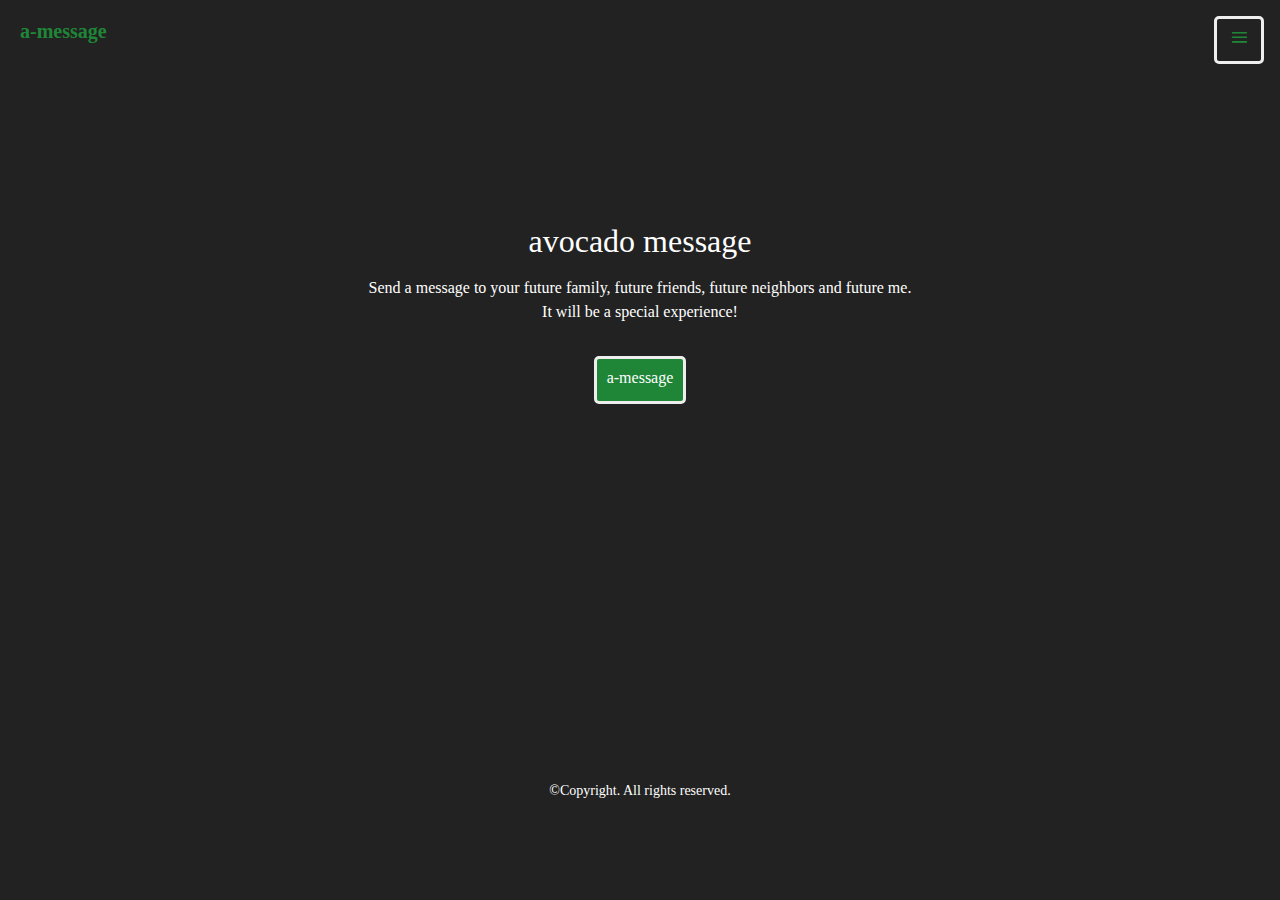
<file: index.html>
<!doctype html>
<html lang="ko">
<head>
	<meta charset="utf-8">
	<title>a-message</title>
	<meta name="viewport" content="width=device-width">
	<link rel="shortcut icon" href="images/favicon.ico">
	<link rel="stylesheet" href="css/reset.css" type="text/css">
	<link rel="stylesheet" href="css/common.css" type="text/css">
	<link rel="stylesheet" href="css/index.css" type="text/css">
	<style type="text/css">
		
	</style>

	<!-- [if lt IE 9]
		<script src="js/html5shiv.js"</script>
	<![endif] -->
</head>
	
<body>
    <header id="header" class="clearfix">
        <h1><a href="index.html">a-message</a></h1>
        <button id="btnToggle"><span>&equiv;</span></button>
        <nav>
            <ul>
                <li><a href="index.html">Home</a></li>
                <li><a href="write.html">Write</a></li>
                <li><a href="inbox.html">Inbox</a></li>
                <li><a href="sentbox.html">Sent box</a></li>
                <li><a href="login.html">Login</a></li>
            </ul>
        </nav>
    </header>
    <section>
        <h2>avocado message</h2>
        <p class="decs">Send a message to your future family, future friends, future neighbors and future me.
            <br>It will be a special experience!</p>
        <p class="a_wrap"><a href="write.html">a-message</a></p>
    </section>
    <footer>
        <p class="copy">&copy;Copyright. <span>All rights reserved.</span></p>
    </footer>

    <script src="js/common.js"></script>
</body>

</html>
</file>
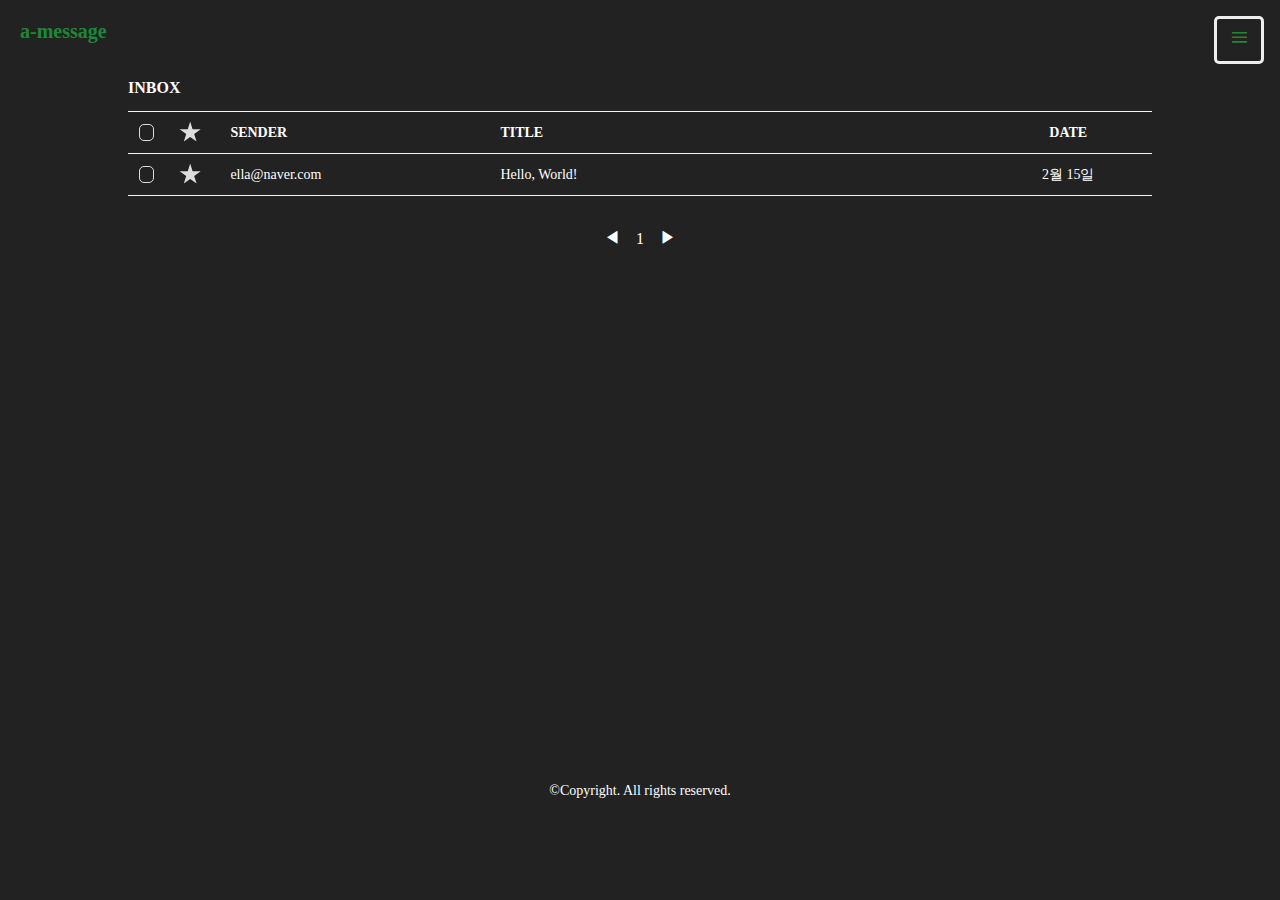
<file: inbox.html>
<!doctype html>
<html lang="ko">
<head>
	<meta charset="utf-8">
	<title>inbox</title>
	<meta name="viewport" content="width=device-width">
	<link rel="shortcut icon" href="images/favicon.ico">
	<link rel="stylesheet" href="css/reset.css" type="text/css">
	<link rel="stylesheet" href="css/common.css" type="text/css">
	<link rel="stylesheet" href="css/inbox.css" type="text/css">
	<style type="text/css">
		
	</style>

	<!-- [if lt IE 9]
		<script src="js/html5shiv.js"</script>
	<![endif] -->
</head>
	
<body>
    <header id="header" class="clearfix">
        <h1><a href="index.html">a-message</a></h1>
        <button id="btnToggle"><span>&equiv;</span></button>
        <nav>
            <ul>
                <li><a href="index.html">Home</a></li>
                <li><a href="write.html">Write</a></li>
                <li><a href="inbox.html">Inbox</a></li>
                <li><a href="sentbox.html">Sent box</a></li>
                <li><a href="login.html">Login</a></li>
            </ul>
        </nav>
    </header>
    <section>
        <h2>INBOX</h2>
        <table>
            <thead>
                <tr>
					<th class="select" scope="col"><button class="chkBox" title="select all"><span class="blind">select</span></button></th>
					<th class="asterisk" scope="col"><button class="star" title="asterisk"><span class="blind">asterisk</span></button></th>
					<th class="sender" scope="col">SENDER</th>
					<th class="title" scope="col">TITLE</th>
					<th class="date" scope="col">DATE</th>
				</tr>
            </thead>
            <tbody>
                <tr>
                    <td class="select"><button class="chkBox"><span class="blind">select</span></button></td>
                    <td class="asterisk"><button class="star"><span class="blind">asterisk</span></button></td>
                    <td class="sender">ella@naver.com</td>
                    <td class="title"><a href="#">Hello, World!</a></td>
                    <td class="date">2월 15일</td>
                </tr>
            </tbody>
        </table>
        <p class="pagenation">
			<a class="prev_next" href="#">◀</a><!--
		 --><span><a href="inbox1.html">1</a></span><!--
		 --><a class="prev_next" href="#">▶</a>
		</p>
    </section>
    <footer>
        <p class="copy">&copy;Copyright. <span>All rights reserved.</span></p>
    </footer>

    <script src="js/common.js"></script>
    

    
</body>

</html>
</file>
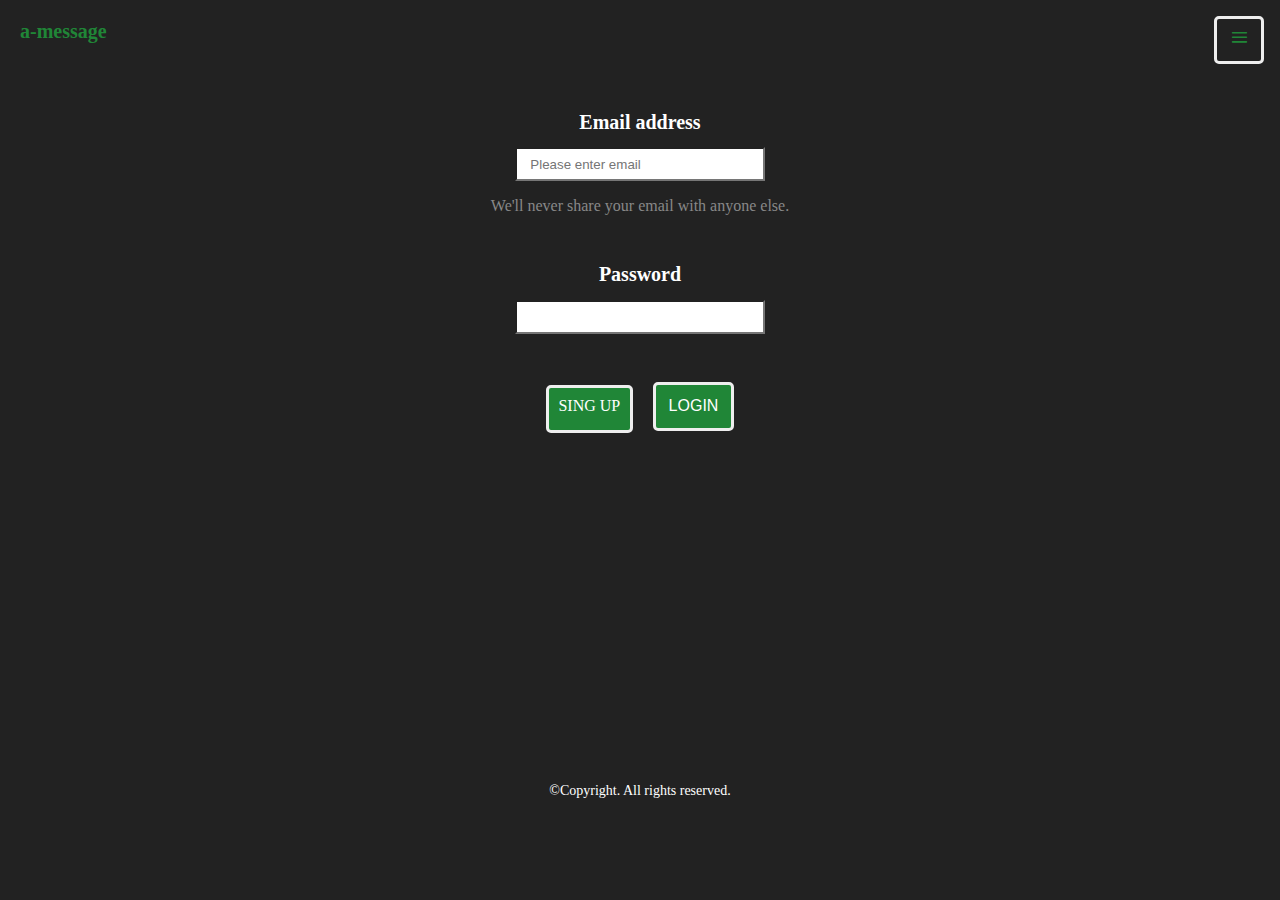
<file: login.html>
<!doctype html>
<html lang="ko">
<head>
	<meta charset="utf-8">
	<title>login</title>
	<meta name="viewport" content="width=device-width">
	<link rel="shortcut icon" href="images/favicon.ico">
	<link rel="stylesheet" href="css/reset.css" type="text/css">
	<link rel="stylesheet" href="css/common.css" type="text/css">
	<link rel="stylesheet" href="css/login.css" type="text/css">
	<style type="text/css">
		
	</style>

	<!-- [if lt IE 9]
		<script src="js/html5shiv.js"</script>
	<![endif] -->
</head>
	
<body>
    <header id="header" class="clearfix">
        <h1><a href="index.html">a-message</a></h1>
        <button id="btnToggle"><span>&equiv;</span></button>
        <nav>
            <ul>
                <li><a href="index.html">Home</a></li>
                <li><a href="write.html">Write</a></li>
                <li><a href="inbox.html">Inbox</a></li>
                <li><a href="sentbox.html">Sent box</a></li>
                <li><a href="login.html">Login</a></li>
            </ul>
        </nav>
    </header>
    <section>
        <h2 class="blind">login</h2>
        <form action="write.jsp" name="write" method="post">
            <fieldset>
                <p>
                    <label for="userEmail">Email address</label>
                    <input type="email" id="userEmail" placeholder="Please enter email" required />
                    <p class="desc">We'll never share your email with anyone else.</p>
                </p>
                <p>
                    <label for="userPw">Password</label>
                    <input type="password" id="userPw" required />
                </p>                
                <p>
                   <a href="singup.html">SING UP</a>
                   <input type="submit" value="LOGIN" />
                </p>
                
            </fieldset>
        </form>
    </section>
    <footer>
        <p class="copy">&copy;Copyright. <span>All rights reserved.</span></p>
    </footer>

    <script src="js/common.js"></script>
</body>

</html>
</file>
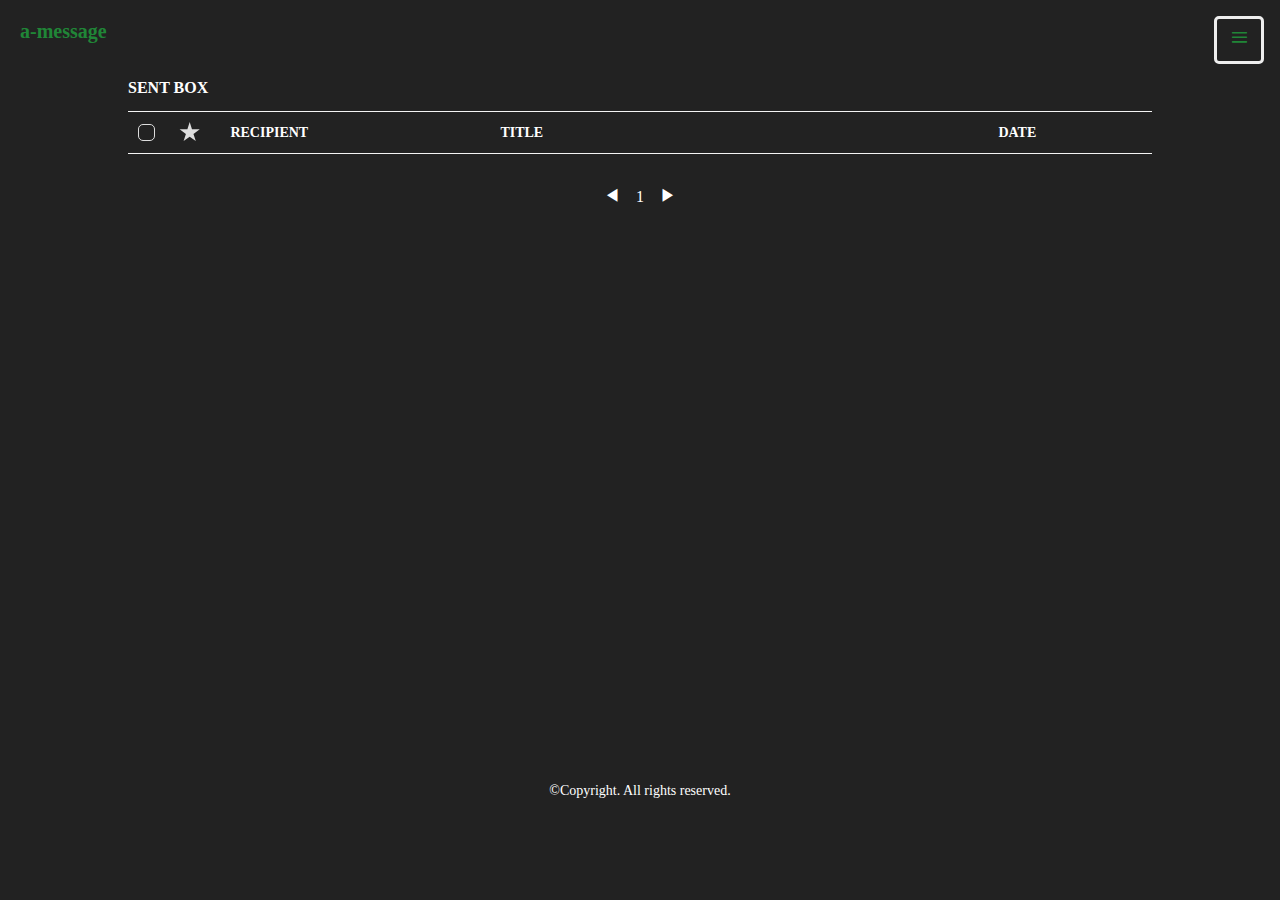
<file: sentbox.html>
<!doctype html>
<html lang="ko">
<head>
	<meta charset="utf-8">
	<title>sent box</title>
	<meta name="viewport" content="width=device-width">
	<link rel="shortcut icon" href="images/favicon.ico">
	<link rel="stylesheet" href="css/reset.css" type="text/css">
	<link rel="stylesheet" href="css/common.css" type="text/css">
	<link rel="stylesheet" href="css/sentbox.css" type="text/css">
	<style type="text/css">
		
	</style>

	<!-- [if lt IE 9]
		<script src="js/html5shiv.js"</script>
	<![endif] -->
</head>
	
<body>
    <header id="header" class="clearfix">
        <h1><a href="index.html">a-message</a></h1>
        <button id="btnToggle"><span>&equiv;</span></button>
        <nav>
            <ul>
                <li><a href="index.html">Home</a></li>
                <li><a href="write.html">Write</a></li>
                <li><a href="inbox.html">Inbox</a></li>
                <li><a href="sentbox.html">Sent box</a></li>
                <li><a href="login.html">Login</a></li>
            </ul>
        </nav>
    </header>
    <section>
        <h2>SENT BOX</h2>
        <table>
            <thead>
                <tr>
					<th class="select" scope="col"><button class="chkBox" title="select all"><span class="blind">select</span></button></th>
					<th class="asterisk" scope="col"><button class="star" title="asterisk"><span class="blind">asterisk</span></button></th>
					<th class="reci" scope="col">RECIPIENT</th>
					<th class="title" scope="col">TITLE</th>
					<th class="date" scope="col">DATE</th>
				</tr>
            </thead>
            <tbody id="list">
            </tbody>
        </table>
        <p class="pagenation">
			<a class="prev_next" href="#">◀</a><!--
		 --><span><a href="sentbox.html">1</a></span><!--
		 --><a class="prev_next" href="#">▶</a>
		</p>
    </section>
    <footer>
        <p class="copy">&copy;Copyright. <span>All rights reserved.</span></p>
    </footer>


    <script type="text/javascript">
        let messages = []

        function load(){
            if(window.localStorage.getItem('messages') != null){
                messages = JSON.parse(window.localStorage.getItem('messages'))
            }
        }

        function render(message) {
            let listElement = document.getElementById("list")
            let computedMessage

            if(typeof message.sendDate == 'string')
                 computedMessage = new Date(message.sendDate).getMonth() + 1 + '월 ' + new Date(message.sendDate).getDate() + '일'
        
            let template = `<tr>
                    <td class="select"><button class="chkBox"><span class="blind">select</span></button></td>
                    <td class="asterisk"><button class="star"><span class="blind">asterisk</span></button></td>
                    <td class="reci">${message.to}</td>
                    <td class="title">${message.title}</td>
                    <td class="date">${computedMessage}</td>
                </tr>`
            
            listElement.innerHTML = listElement.innerHTML + template;
        }

        load();
        
        for(let message of messages) {
            render(message)
        }
    </script>
    <script src="js/common.js"></script>
</body>

</html>
</file>
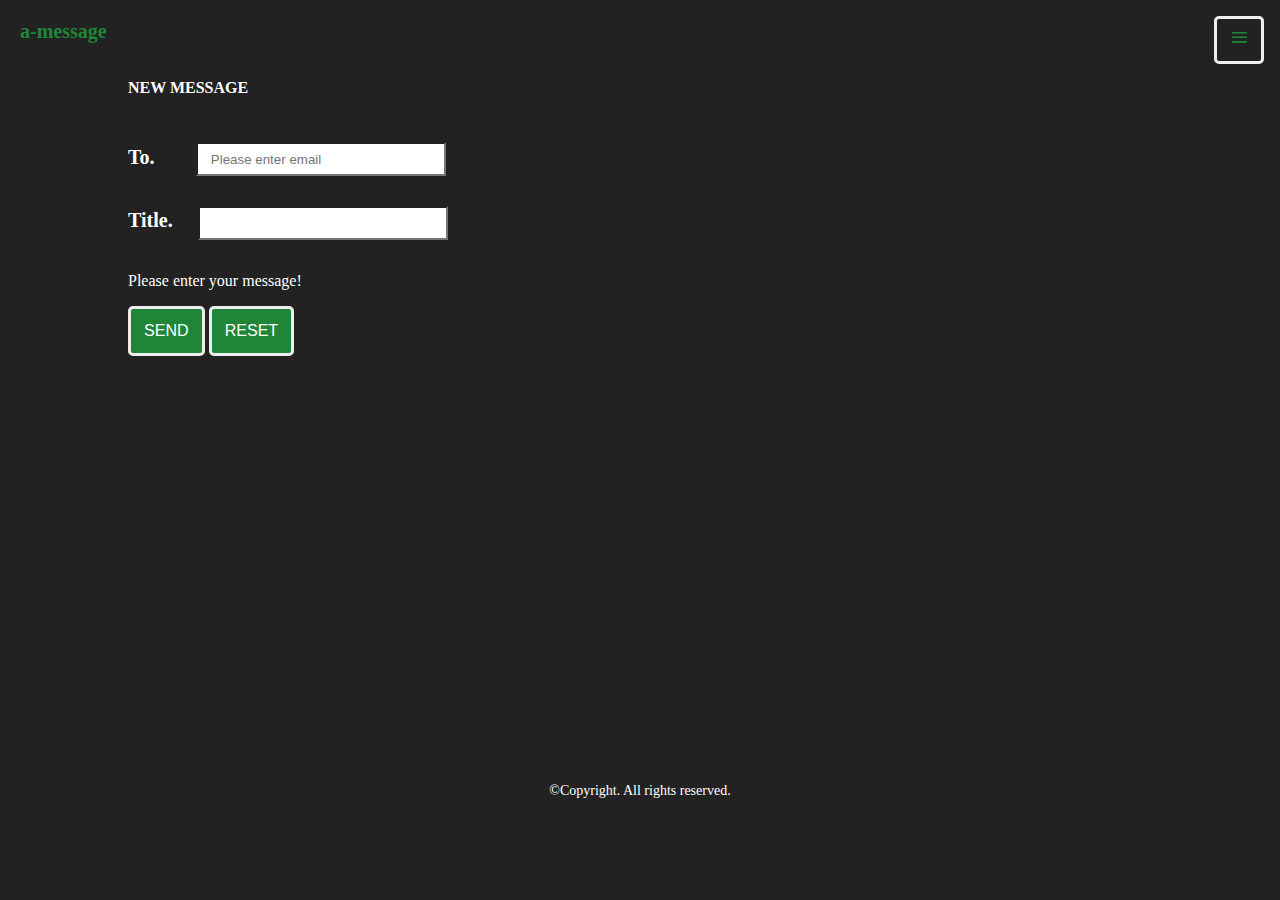
<file: write.html>
<!doctype html>
<html lang="ko">
<head>
	<meta charset="utf-8">
	<title>write</title>
	<meta name="viewport" content="width=device-width">
	<link rel="shortcut icon" href="images/favicon.ico">

    <!-- Quill editor stylesheets -->
    <link href="https://cdn.quilljs.com/1.3.6/quill.snow.css" rel="stylesheet" />

	<link rel="stylesheet" href="css/reset.css" type="text/css">
	<link rel="stylesheet" href="css/common.css" type="text/css">
	<link rel="stylesheet" href="css/write.css" type="text/css">
	<style type="text/css">
		
	</style>

	<!-- [if lt IE 9]
		<script src="js/html5shiv.js"</script>
	<![endif] -->
</head>
	
<body>
    <header id="header" class="clearfix">
        <h1><a href="index.html">a-message</a></h1>
        <button id="btnToggle"><span>&equiv;</span></button>
        <nav>
            <ul>
                <li><a href="index.html">Home</a></li>
                <li><a href="write.html">Write</a></li>
                <li><a href="inbox.html">Inbox</a></li>
                <li><a href="sentbox.html">Sent box</a></li>
                <li><a href="login.html">Login</a></li>
            </ul>
        </nav>
    </header>
    <section>
        <h2>NEW MESSAGE</h2>
        <form name="write" method="post">
            <fieldset>
                <p>
                    <label for="to">To. </label>
                    <input type="email" id="to" placeholder="Please enter email" required />
                </p>
                <p>
                    <label for="title">Title. </label>
                    <input type="text" id="title" />
                </p>
                <div class="quill">
                    <div id="editor">
                        <p>Please enter your message!</p>
                    </div>
                </div>  
                <p>
                    <input type="button" value="SEND" onclick="save()" />
                    <input type="reset" value="RESET" />
                </p>
            
                
            </fieldset>
        </form>
    </section>
    <footer>
        <p class="copy">&copy;Copyright. <span>All rights reserved.</span></p>
    </footer>

    <!-- Quill library -->
	<script src="https://cdn.quilljs.com/1.3.6/quill.js"></script>

	<!-- Quill editor -->
	<script>
		var toolbarOptions = [

            [{ 'header': [1, 2, 3, 4, 5, 6, false] }], 
            [{ 'font': [] }], 
			['bold', 'italic', 'underline', 'strike'],        
			['blockquote', 'code-block'],

            [{ 'color': [] }, { 'background': [] }],

			[{ 'list': 'ordered'}, { 'list': 'bullet' }],
			[{ 'indent': '-1'}, { 'indent': '+1' }],          
			[{ 'align': [] }],
		];
		var editor = new Quill('#editor', {
			modules: {
				toolbar: toolbarOptions
			},
			theme: 'snow',

		});

        function save() {
            let title = document.getElementById('title').value
            let to = document.getElementById('to').value
            let content = editor.getText()

            let messages

            if(title == '' || to == '' || content == ''){
                alert("Fill in");
                return false;
            }
            else{
                if(window.localStorage.getItem('messages') != null){
                    messages = JSON.parse(window.localStorage.getItem('messages'))
                    messages.push({title: title, to: to, content: content, sendDate: new Date()})
                } else {
                    messages = [{title: title, to: to, content: content, sendDate: new Date()}]
                }
                window.localStorage.setItem('messages', JSON.stringify(messages))

                alert("send");
            }
        }
	</script>

    <script src="js/common.js"></script>

</body>

</html>
</file>
<file: css/common.css>
/*+++++++++++++ Media Query +++++++++++++*/
/* index.html */

body { background-color: #222; color: #fff; }

section { overflow: hidden; position: relative; width: 100%; max-width: 1132px; margin: 0 auto; overflow-y: auto; }

header { overflow: hidden; }

div.rel { position: relative; width: 100%; height: 100%; }

a { color:#fff; }

input { appearance: none; -moz-appearance: none; -webkit-appearance: none; border-radius: 0; -webkit-border-radius: 0; -moz-border-radius: 0; }

button { appearance: none; -moz-appearance: none; -webkit-appearance: none; border-radius: 0; -webkit-border-radius: 0; -moz-border-radius: 0; }




/* ===== mobile(start) ===== */
@media screen and (max-width: 767px) {

	/* ===== header ===== */
	header::before { content: ""; display: none; position: fixed; left: 0; top: 0; z-index: 101; width: 100vw; height: 100vh; 
		background: rgba(0, 0, 0, 0.6); }
	header.on::before { display: block; }

	header h1 { float: left; padding: 1em; font-size: 1.125em; }
	header h1 a { color: #208637; }

	header > button { position: absolute; top: 0; right: 0; z-index: 106; padding: 0 0.5em 0.3em; margin: 1em;
		border: 3px solid #eee; border-radius: 5px; }
	header > button > span { color: #208637; font-size: 1em; vertical-align: middle; }

	header nav { display: block; position: fixed; left: 100%; top: 0; z-index: 105; width: 80vw; height: 100vh; 
	padding-top: 60px; background-color: #fff; transform: translateX(0%); transition: transform 0.2s ease-in-out; }
	header.on nav { transform: translateX(-100%); }

	header nav > ul { text-align: center; }
	header nav > ul > li { padding: 2.083333vh 0; font-size: 1em; }
	header nav > ul > li > a { color: #222; }
	header nav > ul > li:hover > a { font-weight: bold; }


	/* ===== section ===== */
	section { width: 80vw; height: 80vh; }

	/* ===== footer ===== */
	footer { text-align: center; font-size: 0.875em; }


}
/* ===== mobile(end) ===== */


/* !!!!!!!!!!!!!!!!!!!!!!!!!!!!!!!!!!!!!!!!!!!!!!!!!!!!!!!!!!!!!!
	!!!!!!!!!!!!!!!!!!!!!!!!!!!!!!!!!!!!!!!!!!!!!!!!!!!!!!!!!!!!!!
	!!!!!!!!!!!!!!!!!!!!!!!!!!!!!!!!!!!!!!!!!!!!!!!!!!!!!!!!!!!!!!
	!!!!!!!!!!!!!!!!!!!!!!!    a-message    !!!!!!!!!!!!!!!!!!!!!!!!!
	!!!!!!!!!!!!!!!!!!!!!!!!!!!!!!!!!!!!!!!!!!!!!!!!!!!!!!!!!!!!!!
	!!!!!!!!!!!!!!!!!!!!!!!!!!!!!!!!!!!!!!!!!!!!!!!!!!!!!!!!!!!!!!
	!!!!!!!!!!!!!!!!!!!!!!!!!!!!!!!!!!!!!!!!!!!!!!!!!!!!!!!!!!!!!! */


/* ===== tablet(start) ===== */
@media screen and (min-width: 768px) and (max-width: 1024px) {

	/* ===== header ===== */
	header::before { content: ""; display: none; position: fixed; left: 0; top: 0; z-index: 101; width: 100vw; height: 100vh; 
		background: rgba(0, 0, 0, 0.6); }
	header.on::before { display: block; }

	header h1 { float: left; padding: 1em; font-size: 1.125em; }
	header h1 a { color: #208637; }

	header > button { position: absolute; top: 0; right: 0; z-index: 106; padding: 0 0.6em 0.3em; margin: 1em;
		border: 3px solid #eee; border-radius: 5px; }
	header > button > span { color: #208637; font-size: 1.5em; }

	header nav { display: block; position: fixed; left: 100%; top: 0; z-index: 105; width: 50vw; height: 100vh; 
	padding-top: 60px; background-color: #fff; transform: translateX(0%); transition: transform 0.2s ease-in-out; }
	header.on nav { transform: translateX(-100%); }

	header nav > ul { text-align: center; }
	header nav > ul > li { padding: 2.083333vh 0; font-size: 1em; }
	header nav > ul > li > a { color: #222; }
	header nav > ul > li:hover > a { font-weight: bold; }


	/* ===== section ===== */
	section { width: 80vw; height: 80vh; }

	/* ===== footer ===== */
	footer { text-align: center; font-size: 0.875em; }



}
/* ===== tablet(end) ===== */

/* !!!!!!!!!!!!!!!!!!!!!!!!!!!!!!!!!!!!!!!!!!!!!!!!!!!!!!!!!!!!!!
	!!!!!!!!!!!!!!!!!!!!!!!!!!!!!!!!!!!!!!!!!!!!!!!!!!!!!!!!!!!!!!
	!!!!!!!!!!!!!!!!!!!!!!!!!!!!!!!!!!!!!!!!!!!!!!!!!!!!!!!!!!!!!!
	!!!!!!!!!!!!!!!!!!!!!!!    a-message    !!!!!!!!!!!!!!!!!!!!!!!!!
	!!!!!!!!!!!!!!!!!!!!!!!!!!!!!!!!!!!!!!!!!!!!!!!!!!!!!!!!!!!!!!
	!!!!!!!!!!!!!!!!!!!!!!!!!!!!!!!!!!!!!!!!!!!!!!!!!!!!!!!!!!!!!!
	!!!!!!!!!!!!!!!!!!!!!!!!!!!!!!!!!!!!!!!!!!!!!!!!!!!!!!!!!!!!!! */


/* ===== desktop(start) ===== */
@media screen and (min-width: 1025px){

	/* ===== header ===== */
	header::before { content: ""; display: none; position: fixed; z-index: 106; top: 0; z-index: 101; width: 100vw; height: 100vh; 
		background: rgba(0, 0, 0, 0.6); }
	header.on::before { display: block; }

	header h1 { float: left; padding: 1em; font-size: 1.25em; }
	header h1 a { color: #208637; }

	header > button { position: absolute; top: 0; right: 0; z-index: 106; padding: 0 0.8em 0.3em; margin: 1em;
		border: 3px solid #eee; border-radius: 5px; }
	header > button > span { color: #208637; font-size: 2em; }

	header nav { display: block; position: fixed; left: 100%; top: 0; z-index: 105; width: 30vw; height: 100vh; 
	padding-top: 60px; background-color: #fff; transform: translateX(0%); transition: transform 0.2s ease-in-out; }
	header.on nav { transform: translateX(-100%); }

	header nav > ul { text-align: center; }
	header nav > ul > li { padding: 2.083333vh 0; font-size: 1em; }
	header nav > ul > li > a { color: #222; }
	header nav > ul > li:hover > a { font-weight: bold; }


	/* ===== section ===== */
	section { width: 80vw; height: 80vh; }

	/* ===== footer ===== */
	footer { text-align: center; font-size: 0.875em; }









}
/* ===== desktop(end) ===== */
</file>
<file: css/index.css>
/*+++++++++++++ Media Query +++++++++++++*/
/* index.html */




/* ===== mobile(start) ===== */
@media screen and (max-width: 767px) {

	section h2 { margin-top: 2em; font-weight: normal; font-size: 1.25em; text-align: center; }
	section p.decs { margin: 1em 0; font-weight: lighter; font-size: 0.875em; text-align: center; line-height: 1.5;}
	section p.a_wrap { margin: 2em auto 0; text-align: center; }
	section p > a { display: inline-block; padding: 0.6em 0.6em 0.9em; background-color: #208637; border: 3px solid #eee; 
		border-radius: 5px; }

}
/* ===== mobile(end) ===== */


/* !!!!!!!!!!!!!!!!!!!!!!!!!!!!!!!!!!!!!!!!!!!!!!!!!!!!!!!!!!!!!!
	!!!!!!!!!!!!!!!!!!!!!!!!!!!!!!!!!!!!!!!!!!!!!!!!!!!!!!!!!!!!!!
	!!!!!!!!!!!!!!!!!!!!!!!!!!!!!!!!!!!!!!!!!!!!!!!!!!!!!!!!!!!!!!
	!!!!!!!!!!!!!!!!!!!!!!!    a-message    !!!!!!!!!!!!!!!!!!!!!!
	!!!!!!!!!!!!!!!!!!!!!!!!!!!!!!!!!!!!!!!!!!!!!!!!!!!!!!!!!!!!!!
	!!!!!!!!!!!!!!!!!!!!!!!!!!!!!!!!!!!!!!!!!!!!!!!!!!!!!!!!!!!!!!
	!!!!!!!!!!!!!!!!!!!!!!!!!!!!!!!!!!!!!!!!!!!!!!!!!!!!!!!!!!!!!! */


/* ===== tablet(start) ===== */
@media screen and (min-width: 768px) and (max-width: 1024px) {

	section h2 { margin-top: 5em; font-weight: normal; font-size: 2em; text-align: center; }
	section p.decs { margin: 1em 0; font-weight: lighter; font-size: 1em; text-align: center; line-height: 1.5;}
	section p.a_wrap { margin: 2em auto 0; text-align: center; }
	section p > a { display: inline-block; padding: 0.6em 0.6em 0.9em; background-color: #208637; border: 3px solid #eee; 
		border-radius: 5px; }


}
/* ===== tablet(end) ===== */

/* !!!!!!!!!!!!!!!!!!!!!!!!!!!!!!!!!!!!!!!!!!!!!!!!!!!!!!!!!!!!!!
	!!!!!!!!!!!!!!!!!!!!!!!!!!!!!!!!!!!!!!!!!!!!!!!!!!!!!!!!!!!!!!
	!!!!!!!!!!!!!!!!!!!!!!!!!!!!!!!!!!!!!!!!!!!!!!!!!!!!!!!!!!!!!!
	!!!!!!!!!!!!!!!!!!!!!!!    a-message    !!!!!!!!!!!!!!!!!!!!!!
	!!!!!!!!!!!!!!!!!!!!!!!!!!!!!!!!!!!!!!!!!!!!!!!!!!!!!!!!!!!!!!
	!!!!!!!!!!!!!!!!!!!!!!!!!!!!!!!!!!!!!!!!!!!!!!!!!!!!!!!!!!!!!!
	!!!!!!!!!!!!!!!!!!!!!!!!!!!!!!!!!!!!!!!!!!!!!!!!!!!!!!!!!!!!!! */


/* ===== desktop(start) ===== */
@media screen and (min-width: 1025px){

	section h2 { margin-top: 5em; font-weight: normal; font-size: 2em; text-align: center; }
	section p.decs { margin: 1em 0; font-weight: nomal; font-size: 1em; text-align: center; line-height: 1.5;}
	section p.a_wrap { margin: 2em auto 0; text-align: center; }
	section p > a { display: inline-block; padding: 0.6em 0.6em 0.9em; background-color: #208637; border: 3px solid #eee; 
		border-radius: 5px; }
		
}
/* ===== desktop(end) ===== */
</file>
<file: css/inbox.css>
/*+++++++++++++ Media Query +++++++++++++*/
/* index.html */




/* ===== mobile(start) ===== */
@media screen and (max-width: 767px) {

	section { width: 90vw; }
	section h2 { margin-top: 1em; }

	table { width: 100%; margin: 1em 0 0; table-layout: fixed; font-size: 0.8125em; }
	table thead { display: none; }

	table tr { border-top: 1px solid #f4f4f4; border-bottom: 1px solid #f4f4f4; }
	table th, td { white-space: nowrap; text-overflow: ellipsis; overflow:hidden; height: 3em; padding-right: 0.5em; vertical-align: middle; color: #fff; text-align: left; }
	table td > a { color: inherit; }

	table .select { width: 10%; text-align: center; }
	table .select button { display: inline-block; width: 1.25em; height: 1.25em; border: 1px solid #ddd; border-radius: 5px; 
		vertical-align: top; }
	table .select button.chk { border: none; background-color: #208637; }

	table .asterisk { width: 10%; }
	table .asterisk button { display: inline-block; width: 45%; height: 50%; 
		border: 9px solid #ddd;
		clip-path: polygon(50% 0%, 61% 35%, 98% 35%, 68% 57%, 79% 91%, 50% 70%, 21% 91%, 32% 57%, 2% 35%, 39% 35%); 
		vertical-align: middle; }
	table .asterisk button.chk { border: 9px solid #ffe800; }

	table .sender { width: 15%; }
	table .title { width: 45%; padding: 0 0.5em; }
	table .date { width: 20%; text-align: center; }

	section p { margin-top: 2em;text-align: center; }
	section p span { margin: 0 1em; vertical-align: middle; }

}
/* ===== mobile(end) ===== */


/* !!!!!!!!!!!!!!!!!!!!!!!!!!!!!!!!!!!!!!!!!!!!!!!!!!!!!!!!!!!!!!
	!!!!!!!!!!!!!!!!!!!!!!!!!!!!!!!!!!!!!!!!!!!!!!!!!!!!!!!!!!!!!!
	!!!!!!!!!!!!!!!!!!!!!!!!!!!!!!!!!!!!!!!!!!!!!!!!!!!!!!!!!!!!!!
	!!!!!!!!!!!!!!!!!!!!!!!    a-message    !!!!!!!!!!!!!!!!!!!!!!
	!!!!!!!!!!!!!!!!!!!!!!!!!!!!!!!!!!!!!!!!!!!!!!!!!!!!!!!!!!!!!!
	!!!!!!!!!!!!!!!!!!!!!!!!!!!!!!!!!!!!!!!!!!!!!!!!!!!!!!!!!!!!!!
	!!!!!!!!!!!!!!!!!!!!!!!!!!!!!!!!!!!!!!!!!!!!!!!!!!!!!!!!!!!!!! */


/* ===== tablet(start) ===== */
@media screen and (min-width: 768px) and (max-width: 1024px) {

	section h2 { margin-top: 1em; }

	table { width: 100%; margin: 1em 0 0; table-layout: fixed; font-size: 0.875em; }

	table tr { border-top: 1px solid #f4f4f4; border-bottom: 1px solid #f4f4f4; }
	table th, td { white-space: nowrap; text-overflow: ellipsis; overflow:hidden; height: 3em; padding-right: 1em; vertical-align: middle; color: #fff; text-align: left; }
	table td > a { color: inherit; }

	table .select { width: 9%; text-align: center; }
	table .select button { display: inline-block;  width: 1.375em; height: 1.375em;  border: 1px solid #ddd; border-radius: 5px; 
		vertical-align: top; }
	table .select button.chk { border: none; background-color: #208637; }

	table .asterisk { width: 9%; }
	table .asterisk button { display: inline-block; width: 1.375em; height: 1.375em; 
		border: 11px solid #ddd;
		clip-path: polygon(50% 0%, 61% 35%, 98% 35%, 68% 57%, 79% 91%, 50% 70%, 21% 91%, 32% 57%, 2% 35%, 39% 35%); 
		vertical-align: middle; }
	table .asterisk button.chk { border: 11px solid #ffe800; }

	table .sender { width: 22%; }
	table .title { width: 48%; padding: 0 1em; }
	table .date { width: 12%; text-align: center; }

	section p { margin-top: 2em;text-align: center; }
	section p span { margin: 0 1em; vertical-align: middle; }


}
/* ===== tablet(end) ===== */

/* !!!!!!!!!!!!!!!!!!!!!!!!!!!!!!!!!!!!!!!!!!!!!!!!!!!!!!!!!!!!!!
	!!!!!!!!!!!!!!!!!!!!!!!!!!!!!!!!!!!!!!!!!!!!!!!!!!!!!!!!!!!!!!
	!!!!!!!!!!!!!!!!!!!!!!!!!!!!!!!!!!!!!!!!!!!!!!!!!!!!!!!!!!!!!!
	!!!!!!!!!!!!!!!!!!!!!!!    a-message    !!!!!!!!!!!!!!!!!!!!!!
	!!!!!!!!!!!!!!!!!!!!!!!!!!!!!!!!!!!!!!!!!!!!!!!!!!!!!!!!!!!!!!
	!!!!!!!!!!!!!!!!!!!!!!!!!!!!!!!!!!!!!!!!!!!!!!!!!!!!!!!!!!!!!!
	!!!!!!!!!!!!!!!!!!!!!!!!!!!!!!!!!!!!!!!!!!!!!!!!!!!!!!!!!!!!!! */


/* ===== desktop(start) ===== */
@media screen and (min-width: 1025px){

	section h2 { margin-top: 1em; }

	table { width: 100%; margin: 1em 0 0; table-layout: fixed; font-size: 0.875em; }

	table tr { border-top: 1px solid #f4f4f4; border-bottom: 1px solid #f4f4f4; }
	table tbody tr:hover { font-weight: bold; background-color: rgba(255, 255, 255, 0.1); }
	table th, td { white-space: nowrap; text-overflow: ellipsis; overflow:hidden; height: 3em; padding-right: 1em; vertical-align: middle; color: #fff; text-align: left; }
	table td > a { color: inherit; }

	table .select { width: 5%; text-align: center; }
	table .select button { display: inline-block; width: 40%; height: 40%; border: 1px solid #ddd; border-radius: 5px; 
		vertical-align: top; }
	table .select button.chk { border: none; background-color: #208637; }

	table .asterisk { width: 5%; }
	table .asterisk button { display: inline-block; width: 45%; height: 50%; 
		border: 11px solid #ddd;
		clip-path: polygon(50% 0%, 61% 35%, 98% 35%, 68% 57%, 79% 91%, 50% 70%, 21% 91%, 32% 57%, 2% 35%, 39% 35%); 
		vertical-align: middle; }
	table .asterisk button.chk { border: 11px solid #ffe800; }

	table .sender { width: 25%; }
	table .title { width: 50%; padding: 0 1em; }
	table .date { width: 15%; text-align: center; }

	section p { margin-top: 2em;text-align: center; }
	section p span { margin: 0 1em; vertical-align: middle; }





}
/* ===== desktop(end) ===== */
</file>
<file: css/login.css>
/*+++++++++++++ Media Query +++++++++++++*/
/* index.html */




/* ===== mobile(start) ===== */
@media screen and (max-width: 767px) {

	form { text-align: center; }
	fieldset p:nth-of-type(1) { margin-top: 3em; }
	section label { display: block; font-size: 1em; font-weight: bold; }

	section input[type~="email"] { margin-top: 1em; width: 250px; height: 34px; padding: 1em;  }
	section input[type~="password"] { margin-top: 1em; width: 250px; height: 34px; padding: 1em;  }
	
	section p { margin: 3em auto 0; }
	section p.desc { margin-top: 1em; color: #888; font-size: 0.875em; }
	section p > a { display: inline-block; padding: 0.6em 0.6em 0.9em; margin-right: 1em; background-color: #208637; border: 3px solid #eee; 
		border-radius: 5px; font-size: 0.875em; }
	section input[type~="submit"] { display: inline-block; padding: 0.8em; background-color: #208637; border: 3px solid #eee; 
		border-radius: 5px; color: #fff; font-size: 0.875em; }



}
/* ===== mobile(end) ===== */


/* !!!!!!!!!!!!!!!!!!!!!!!!!!!!!!!!!!!!!!!!!!!!!!!!!!!!!!!!!!!!!!
	!!!!!!!!!!!!!!!!!!!!!!!!!!!!!!!!!!!!!!!!!!!!!!!!!!!!!!!!!!!!!!
	!!!!!!!!!!!!!!!!!!!!!!!!!!!!!!!!!!!!!!!!!!!!!!!!!!!!!!!!!!!!!!
	!!!!!!!!!!!!!!!!!!!!!!!    a-message    !!!!!!!!!!!!!!!!!!!!!!
	!!!!!!!!!!!!!!!!!!!!!!!!!!!!!!!!!!!!!!!!!!!!!!!!!!!!!!!!!!!!!!
	!!!!!!!!!!!!!!!!!!!!!!!!!!!!!!!!!!!!!!!!!!!!!!!!!!!!!!!!!!!!!!
	!!!!!!!!!!!!!!!!!!!!!!!!!!!!!!!!!!!!!!!!!!!!!!!!!!!!!!!!!!!!!! */


/* ===== tablet(start) ===== */
@media screen and (min-width: 768px) and (max-width: 1024px) {

	form { text-align: center; }
	fieldset p:nth-of-type(1) { margin-top: 3em; }
	section label { display: block; font-size: 1.25em; font-weight: bold; }

	section input[type~="email"] { margin-top: 1em; width: 250px; height: 34px; padding: 1em;  }
	section input[type~="password"] { margin-top: 1em; width: 250px; height: 34px; padding: 1em;  }
	
	section p { margin: 3em auto 0; }
	section p.desc { margin-top: 1em; color: #888; }
	section p > a { display: inline-block; padding: 0.6em 0.6em 0.9em; margin-right: 1em; background-color: #208637; border: 3px solid #eee; 
		border-radius: 5px; }
	section input[type~="submit"] { display: inline-block; padding: 0.8em; background-color: #208637; border: 3px solid #eee; 
		border-radius: 5px; color: #fff; font-size: 1em;}

}
/* ===== tablet(end) ===== */

/* !!!!!!!!!!!!!!!!!!!!!!!!!!!!!!!!!!!!!!!!!!!!!!!!!!!!!!!!!!!!!!
	!!!!!!!!!!!!!!!!!!!!!!!!!!!!!!!!!!!!!!!!!!!!!!!!!!!!!!!!!!!!!!
	!!!!!!!!!!!!!!!!!!!!!!!!!!!!!!!!!!!!!!!!!!!!!!!!!!!!!!!!!!!!!!
	!!!!!!!!!!!!!!!!!!!!!!!    a-message    !!!!!!!!!!!!!!!!!!!!!!
	!!!!!!!!!!!!!!!!!!!!!!!!!!!!!!!!!!!!!!!!!!!!!!!!!!!!!!!!!!!!!!
	!!!!!!!!!!!!!!!!!!!!!!!!!!!!!!!!!!!!!!!!!!!!!!!!!!!!!!!!!!!!!!
	!!!!!!!!!!!!!!!!!!!!!!!!!!!!!!!!!!!!!!!!!!!!!!!!!!!!!!!!!!!!!! */


/* ===== desktop(start) ===== */
@media screen and (min-width: 1025px){

	form { text-align: center; }
	fieldset p:nth-of-type(1) { margin-top: 3em; }
	section label { display: block; font-size: 1.25em; font-weight: bold; }

	section input[type~="email"] { margin-top: 1em; width: 250px; height: 34px; padding: 1em;  }
	section input[type~="password"] { margin-top: 1em; width: 250px; height: 34px; padding: 1em;  }
	
	section p { margin: 3em auto 0; }
	section p.desc { margin-top: 1em; color: #888; }
	section p > a { display: inline-block; padding: 0.6em 0.6em 0.9em; margin-right: 1em; background-color: #208637; border: 3px solid #eee; 
		border-radius: 5px; }
	section input[type~="submit"] { display: inline-block; padding: 0.8em; background-color: #208637; border: 3px solid #eee; 
		border-radius: 5px; color: #fff; font-size: 1em;}

		
}
/* ===== desktop(end) ===== */
</file>
<file: css/sentbox.css>
/*+++++++++++++ Media Query +++++++++++++*/
/* index.html */




/* ===== mobile(start) ===== */
@media screen and (max-width: 767px) {

	section { width: 90vw; }
	section h2 { margin-top: 1em; }

	table { width: 100%; margin: 1em 0 0; table-layout: fixed; font-size: 0.8125em; }
	table thead { display: none; }

	table tr { border-top: 1px solid #f4f4f4; border-bottom: 1px solid #f4f4f4; }
	table th, td { white-space: nowrap; text-overflow: ellipsis; overflow:hidden; height: 3em; padding-right: 0.5em; vertical-align: middle; color: #fff; text-align: left; }
	table td > a { color: inherit; }

	table .select { width: 10%; text-align: center; }
	table .select button { display: inline-block; width: 1.2em; height: 1.2em; border: 1px solid #ddd; border-radius: 5px; 
		vertical-align: top; }
	table .select button.chk { border: none; background-color: #208637; }

	table .asterisk { width: 10%; }
	table .asterisk button { display: inline-block; width: 1.25em; height: 1.25em;
		background-color: #ddd;
		clip-path: polygon(50% 0%, 61% 35%, 98% 35%, 68% 57%, 79% 91%, 50% 70%, 21% 91%, 32% 57%, 2% 35%, 39% 35%); 
		vertical-align: top; }
	table .asterisk button.chk { background-color: #ffe800; }

	table .reci { width: 15%; }
	table .title { width: 45%; padding: 0 0.5em; }
	table .date { width: 20%; text-align: center; }

	section p { margin-top: 2em;text-align: center; }
	section p span { margin: 0 1em; vertical-align: middle; }

}
/* ===== mobile(end) ===== */


/* !!!!!!!!!!!!!!!!!!!!!!!!!!!!!!!!!!!!!!!!!!!!!!!!!!!!!!!!!!!!!!
	!!!!!!!!!!!!!!!!!!!!!!!!!!!!!!!!!!!!!!!!!!!!!!!!!!!!!!!!!!!!!!
	!!!!!!!!!!!!!!!!!!!!!!!!!!!!!!!!!!!!!!!!!!!!!!!!!!!!!!!!!!!!!!
	!!!!!!!!!!!!!!!!!!!!!!!    a-message    !!!!!!!!!!!!!!!!!!!!!!
	!!!!!!!!!!!!!!!!!!!!!!!!!!!!!!!!!!!!!!!!!!!!!!!!!!!!!!!!!!!!!!
	!!!!!!!!!!!!!!!!!!!!!!!!!!!!!!!!!!!!!!!!!!!!!!!!!!!!!!!!!!!!!!
	!!!!!!!!!!!!!!!!!!!!!!!!!!!!!!!!!!!!!!!!!!!!!!!!!!!!!!!!!!!!!! */


/* ===== tablet(start) ===== */
@media screen and (min-width: 768px) and (max-width: 1024px) {

	section h2 { margin-top: 1em; }

	table { width: 100%; margin: 1em 0 0; table-layout: fixed; font-size: 0.875em; }

	table tr { border-top: 1px solid #f4f4f4; border-bottom: 1px solid #f4f4f4; }
	table th, td { white-space: nowrap; text-overflow: ellipsis; overflow:hidden; height: 3em; padding-right: 1em; vertical-align: middle; color: #fff; text-align: left; }
	table td > a { color: inherit; }

	table .select { width: 9%; text-align: center; }
	table .select button { display: inline-block;  width: 1.375em; height: 1.375em;  border: 1px solid #ddd; border-radius: 5px; 
		vertical-align: top; }
	table .select button.chk { border: none; background-color: #208637; }

	table .asterisk { width: 9%; }
	table .asterisk button { display: inline-block; width: 1.375em; height: 1.375em; 
		background-color: #ddd;
		clip-path: polygon(50% 0%, 61% 35%, 98% 35%, 68% 57%, 79% 91%, 50% 70%, 21% 91%, 32% 57%, 2% 35%, 39% 35%); 
		vertical-align: top; }
	table .asterisk button.chk { background-color: #ffe800; }

	table .reci { width: 22%; }
	table .title { width: 48%; padding: 0 1em; }
	table .date { width: 12%; text-align: center; }

	section p { margin-top: 2em;text-align: center; }
	section p span { margin: 0 1em; vertical-align: middle; }


}
/* ===== tablet(end) ===== */

/* !!!!!!!!!!!!!!!!!!!!!!!!!!!!!!!!!!!!!!!!!!!!!!!!!!!!!!!!!!!!!!
	!!!!!!!!!!!!!!!!!!!!!!!!!!!!!!!!!!!!!!!!!!!!!!!!!!!!!!!!!!!!!!
	!!!!!!!!!!!!!!!!!!!!!!!!!!!!!!!!!!!!!!!!!!!!!!!!!!!!!!!!!!!!!!
	!!!!!!!!!!!!!!!!!!!!!!!    a-message    !!!!!!!!!!!!!!!!!!!!!!
	!!!!!!!!!!!!!!!!!!!!!!!!!!!!!!!!!!!!!!!!!!!!!!!!!!!!!!!!!!!!!!
	!!!!!!!!!!!!!!!!!!!!!!!!!!!!!!!!!!!!!!!!!!!!!!!!!!!!!!!!!!!!!!
	!!!!!!!!!!!!!!!!!!!!!!!!!!!!!!!!!!!!!!!!!!!!!!!!!!!!!!!!!!!!!! */


/* ===== desktop(start) ===== */
@media screen and (min-width: 1025px){

	section h2 { margin-top: 1em; }

	table { width: 100%; margin: 1em 0 0; table-layout: fixed; font-size: 0.875em; }

	table tr { border-top: 1px solid #f4f4f4; border-bottom: 1px solid #f4f4f4; }
	table tbody tr:hover { font-weight: bold; background-color: rgba(255, 255, 255, 0.1); }
	table th, td { white-space: nowrap; text-overflow: ellipsis; overflow:hidden; height: 3em; padding-right: 1em; vertical-align: middle; color: #fff; text-align: left; }
	table td > a { color: inherit; }

	table .select { width: 5%; text-align: center; }
	table .select button { display: inline-block; width: 1.2em; height: 1.2em; border: 1px solid #ddd; border-radius: 5px; 
		vertical-align: top; }
	table .select button.chk { border: none; background-color: #208637; }

	table .asterisk { width: 5%; }
	table .asterisk button { display: inline-block; width: 1.5em; height: 1.5em; 
		background-color: #ddd;
		clip-path: polygon(50% 0%, 61% 35%, 98% 35%, 68% 57%, 79% 91%, 50% 70%, 21% 91%, 32% 57%, 2% 35%, 39% 35%); 
		vertical-align: middle; }
	table .asterisk button.chk { background-color: #ffe800; }

	table .reci { width: 25%; }
	table .title { width: 50%; padding: 0 1em; }s
	table .date { width: 15%; text-align: center; }

	section p { margin-top: 2em;text-align: center; }
	section p span { margin: 0 1em; vertical-align: middle; }





}
/* ===== desktop(end) ===== */
</file>
<file: css/write.css>
/*+++++++++++++ Media Query +++++++++++++*/
/* write.html */




/* ===== mobile(start) ===== */
@media screen and (max-width: 767px) {

	section h2 { margin-top: 0.5em; }
	
	fieldset p:nth-of-type(1) { margin-top: 1em; }
	section label { margin-right: 0.5em; font-size: 1em; font-weight: bold; }
	section label[for~="to"] { margin-right: 1.4em; }

	section input[type~="email"] {  width: 50vw; height: 10vw; padding: 1em;  }
	section input[type~="text"] {  width: 50vw; height: 8vw; padding: 1em;  }

	div.quill { margin-top: 1em; }

	.ql-toolbar { background-color: #fff; }

	.ql-toolbar + .ql-container {  height: 30vh; }

	.ql-toolbar > span.ql-formats { font-size: 0.8125em; margin-right: 10px !important; }

	.ql-editor { height: 100%; }
	
	section p { margin: 0.5em auto 0; }
	
	section input[type~="button"] { display: inline-block; padding: 0.82em; background-color: #208637; border: 3px solid #eee; 
		border-radius: 5px; color: #fff; font-size: 0.875em;}
	section input[type~="reset"] { display: inline-block; padding: 0.82em; background-color: #208637; border: 3px solid #eee; 
		border-radius: 5px; color: #fff; font-size: 0.875em;}



}
/* ===== mobile(end) ===== */


/* !!!!!!!!!!!!!!!!!!!!!!!!!!!!!!!!!!!!!!!!!!!!!!!!!!!!!!!!!!!!!!
	!!!!!!!!!!!!!!!!!!!!!!!!!!!!!!!!!!!!!!!!!!!!!!!!!!!!!!!!!!!!!!
	!!!!!!!!!!!!!!!!!!!!!!!!!!!!!!!!!!!!!!!!!!!!!!!!!!!!!!!!!!!!!!
	!!!!!!!!!!!!!!!!!!!!!!!    a-message    !!!!!!!!!!!!!!!!!!!!!!
	!!!!!!!!!!!!!!!!!!!!!!!!!!!!!!!!!!!!!!!!!!!!!!!!!!!!!!!!!!!!!!
	!!!!!!!!!!!!!!!!!!!!!!!!!!!!!!!!!!!!!!!!!!!!!!!!!!!!!!!!!!!!!!
	!!!!!!!!!!!!!!!!!!!!!!!!!!!!!!!!!!!!!!!!!!!!!!!!!!!!!!!!!!!!!! */


/* ===== tablet(start) ===== */
@media screen and (min-width: 768px) and (max-width: 1024px) {

	section h2 { margin-top: 1em; }
	
	fieldset p:nth-of-type(1) { margin-top: 2em; }
	section label { margin-right: 1em; font-size: 1.25em; font-weight: bold; }
	section label[for~="to"] { margin-right: 1.8em; }

	section input[type~="email"] { margin-top: 1em; width: 250px; height: 34px; padding: 1em;  }
	section input[type~="text"] { margin-top: 1em; width: 250px; height: 34px; padding: 1em;  }

	div.quill { margin-top: 1em; }

	.ql-toolbar { background-color: #fff; }

	.ql-toolbar + .ql-container { height: 30vh; }
	
	section p { margin: 1em auto 0; }
	
	section input[type~="button"] { display: inline-block; padding: 0.82em; background-color: #208637; border: 3px solid #eee; 
		border-radius: 5px; color: #fff; font-size: 1em;}
	section input[type~="reset"] { display: inline-block; padding: 0.82em; background-color: #208637; border: 3px solid #eee; 
		border-radius: 5px; color: #fff; font-size: 1em;}

}
/* ===== tablet(end) ===== */

/* !!!!!!!!!!!!!!!!!!!!!!!!!!!!!!!!!!!!!!!!!!!!!!!!!!!!!!!!!!!!!!
	!!!!!!!!!!!!!!!!!!!!!!!!!!!!!!!!!!!!!!!!!!!!!!!!!!!!!!!!!!!!!!
	!!!!!!!!!!!!!!!!!!!!!!!!!!!!!!!!!!!!!!!!!!!!!!!!!!!!!!!!!!!!!!
	!!!!!!!!!!!!!!!!!!!!!!!    a-message    !!!!!!!!!!!!!!!!!!!!!!
	!!!!!!!!!!!!!!!!!!!!!!!!!!!!!!!!!!!!!!!!!!!!!!!!!!!!!!!!!!!!!!
	!!!!!!!!!!!!!!!!!!!!!!!!!!!!!!!!!!!!!!!!!!!!!!!!!!!!!!!!!!!!!!
	!!!!!!!!!!!!!!!!!!!!!!!!!!!!!!!!!!!!!!!!!!!!!!!!!!!!!!!!!!!!!! */


/* ===== desktop(start) ===== */
@media screen and (min-width: 1025px){

	section h2 { margin-top: 1em; }
	
	fieldset p:nth-of-type(1) { margin-top: 2em; }
	section label { margin-right: 1em; font-size: 1.25em; font-weight: bold; }
	section label[for~="to"] { margin-right: 1.8em; }

	section input[type~="email"] { margin-top: 1em; width: 250px; height: 34px; padding: 1em;  }
	section input[type~="text"] { margin-top: 1em; width: 250px; height: 34px; padding: 1em;  }

	div.quill { margin-top: 1em; }

	.ql-toolbar { background-color: #fff; }

	.ql-toolbar + .ql-container { height: 30vh; }
	
	section p { margin: 1em auto 0; }
	
	section input[type~="button"] { display: inline-block; padding: 0.82em; background-color: #208637; border: 3px solid #eee; 
		border-radius: 5px; color: #fff; font-size: 1em;}
	section input[type~="reset"] { display: inline-block; padding: 0.82em; background-color: #208637; border: 3px solid #eee; 
		border-radius: 5px; color: #fff; font-size: 1em;}

		
}
/* ===== desktop(end) ===== */
</file>
